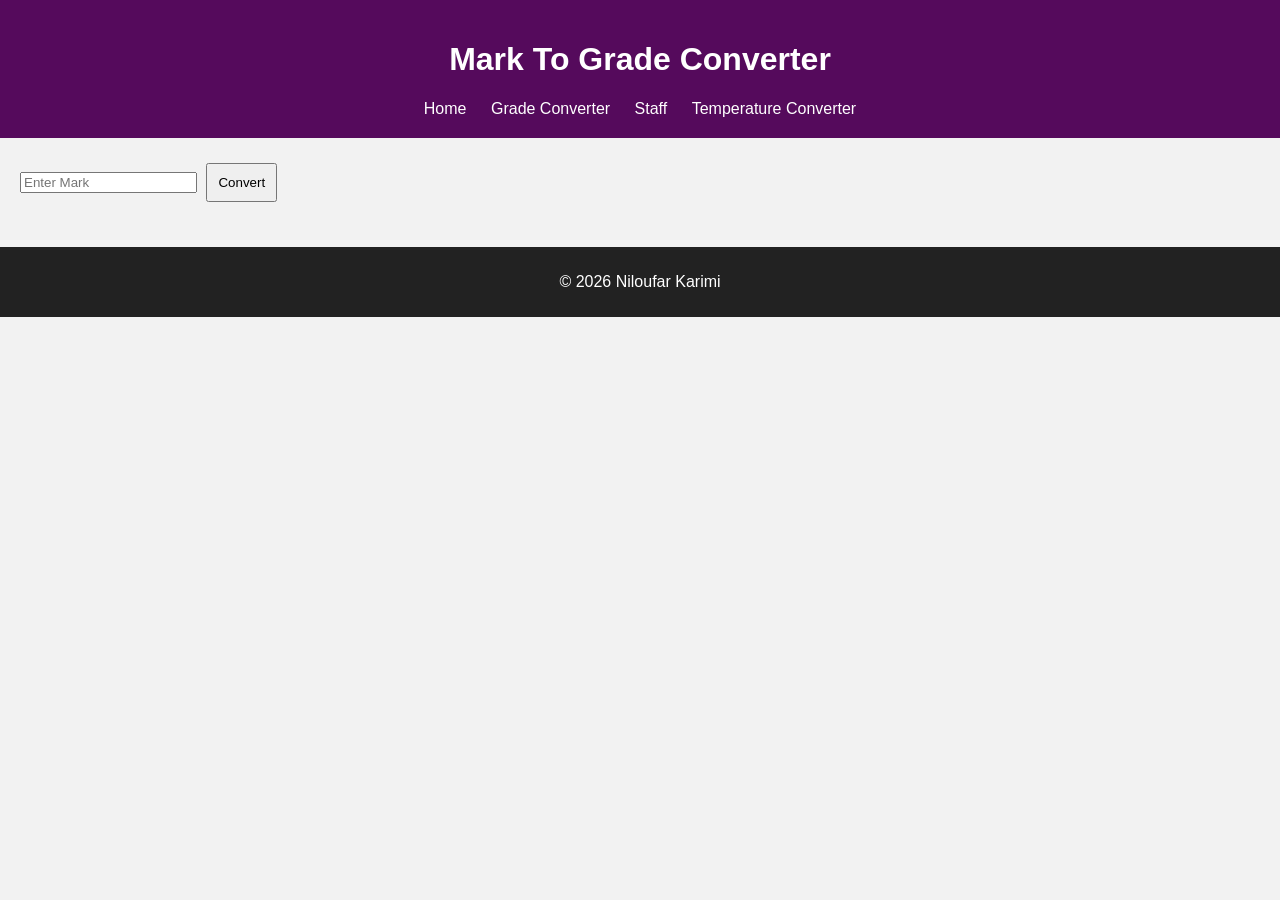
<file: grade.html>
<!DOCTYPE html>
<html lang="en">
<head>
    <meta charset="UTF-8">
    <meta name="viewport" content="width=device-width, initial-scale=1.0">
    <title>Grade Converter</title>
    <link rel="stylesheet" href="style.css">
</head>
<body>

<header>
    <h1>Mark To Grade Converter</h1>

    <nav>
        <a href="index.html">Home</a>
        <a href="grade.html">Grade Converter</a>
        <a href="staff.html">Staff</a>
        <a href="temperature.html">Temperature Converter</a>
    </nav>
</header>

<main>

    <input type="text" id="markInput" placeholder="Enter Mark">

    <button onclick="markToGrade()">
        Convert
    </button>

    <h2 id="result"></h2>

</main>

<footer>
    <p>© 2026 Niloufar Karimi</p>
</footer>

<script src="grade.js"></script>

</body>
</html>
</file>
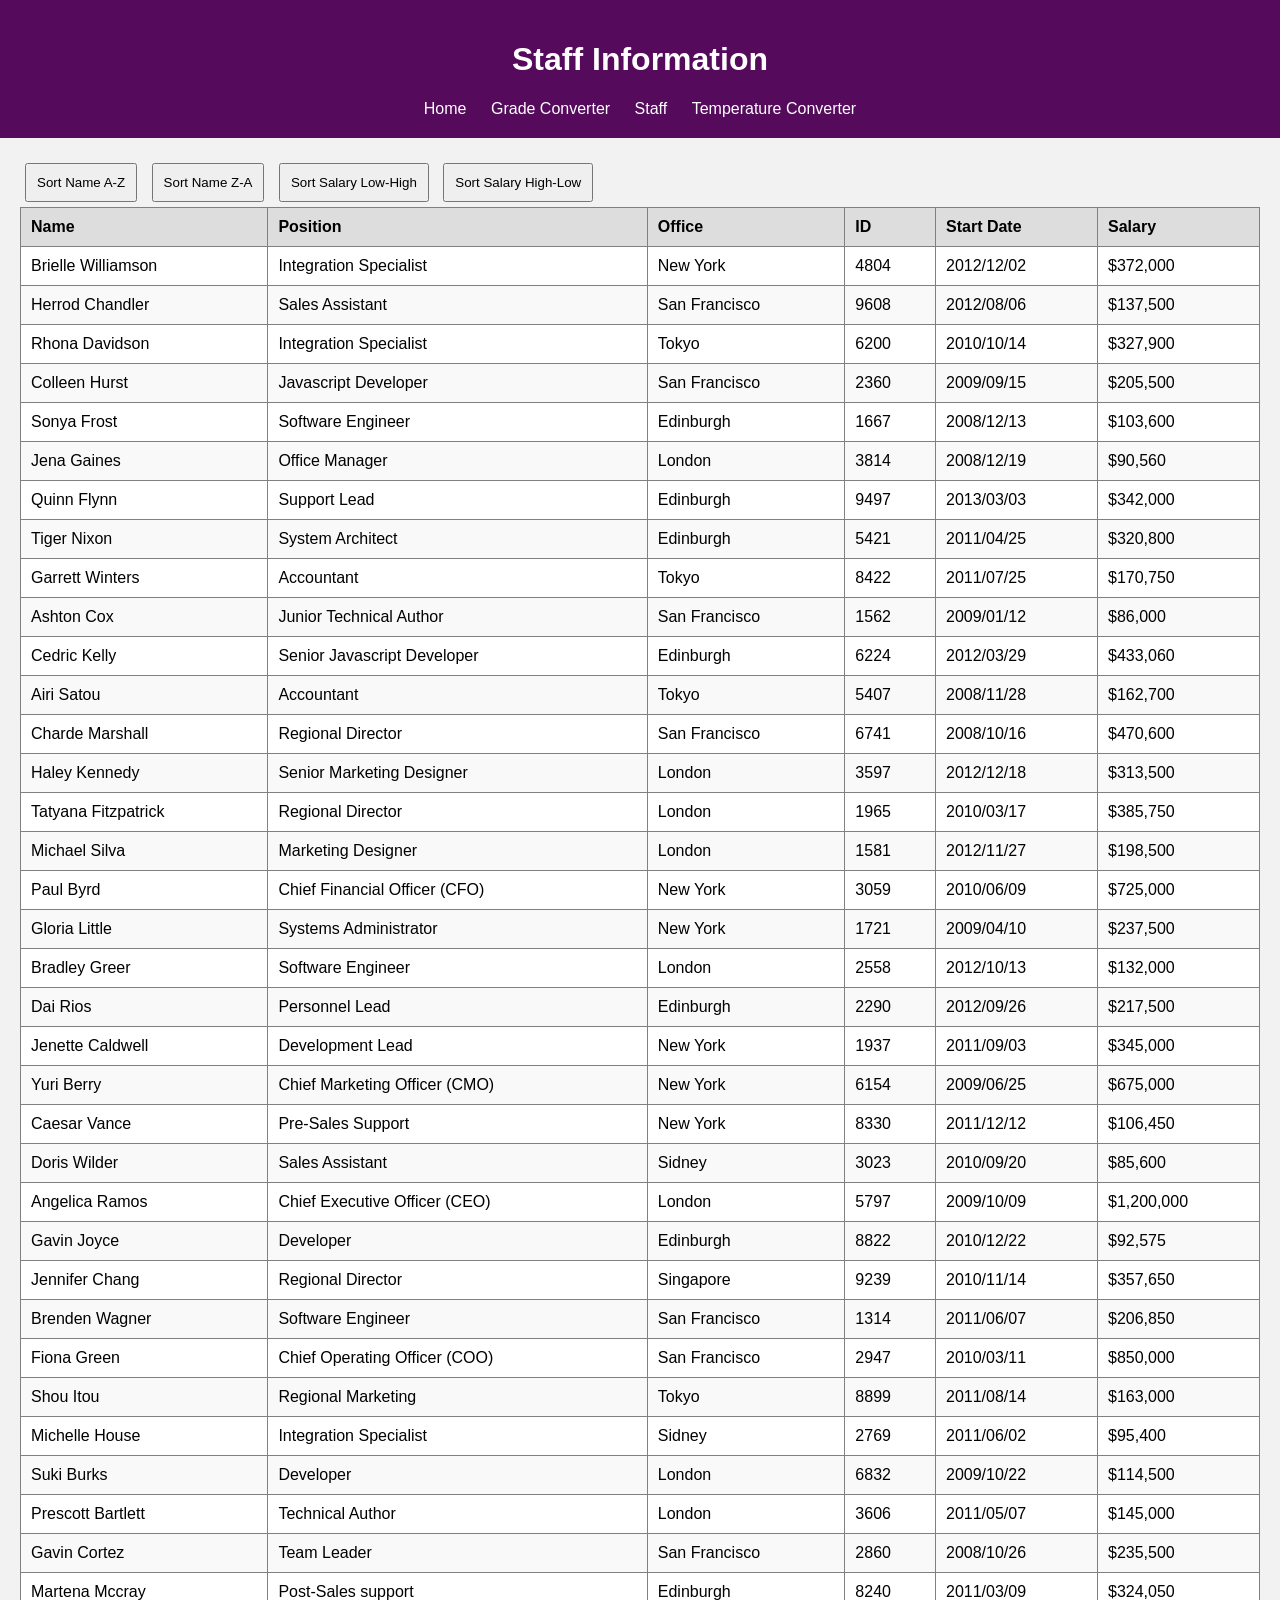
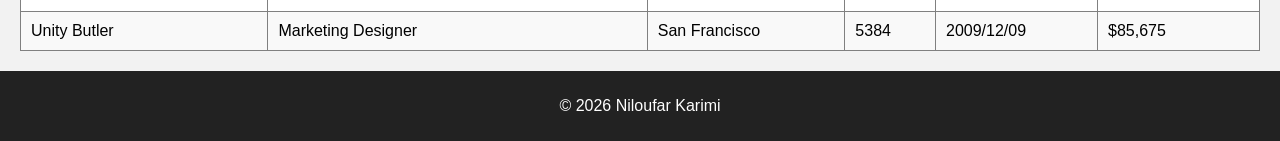
<file: staff.html>
<!DOCTYPE html>
<html lang="en">
<head>
    <meta charset="UTF-8">
    <meta name="viewport" content="width=device-width, initial-scale=1.0">
    <title>Staff Page</title>
    <link rel="stylesheet" href="style.css">
</head>
<body>

    <header>
        <h1>Staff Information</h1>

        <nav>
            <a href="index.html">Home</a>
            <a href="grade.html">Grade Converter</a>
            <a href="staff.html">Staff</a>
            <a href="temperature.html">Temperature Converter</a>
        </nav>
    </header>

    <main>

        <button onclick="sortNameAsc()">Sort Name A-Z</button>
        <button onclick="sortNameDesc()">Sort Name Z-A</button>

        <button onclick="sortSalaryAsc()">Sort Salary Low-High</button>
        <button onclick="sortSalaryDesc()">Sort Salary High-Low</button>

        <table>
            <thead>
                <tr>
                    <th>Name</th>
                    <th>Position</th>
                    <th>Office</th>
                    <th>ID</th>
                    <th>Start Date</th>
                    <th>Salary</th>
                </tr>
            </thead>

            <tbody id="staffTable"></tbody>
        </table>

    </main>

    <footer>
        <p>© 2026 Niloufar Karimi</p>
    </footer>

    <script src="staffData.js"></script>
    <script src="staff.js"></script>

</body>
</html>
</file>
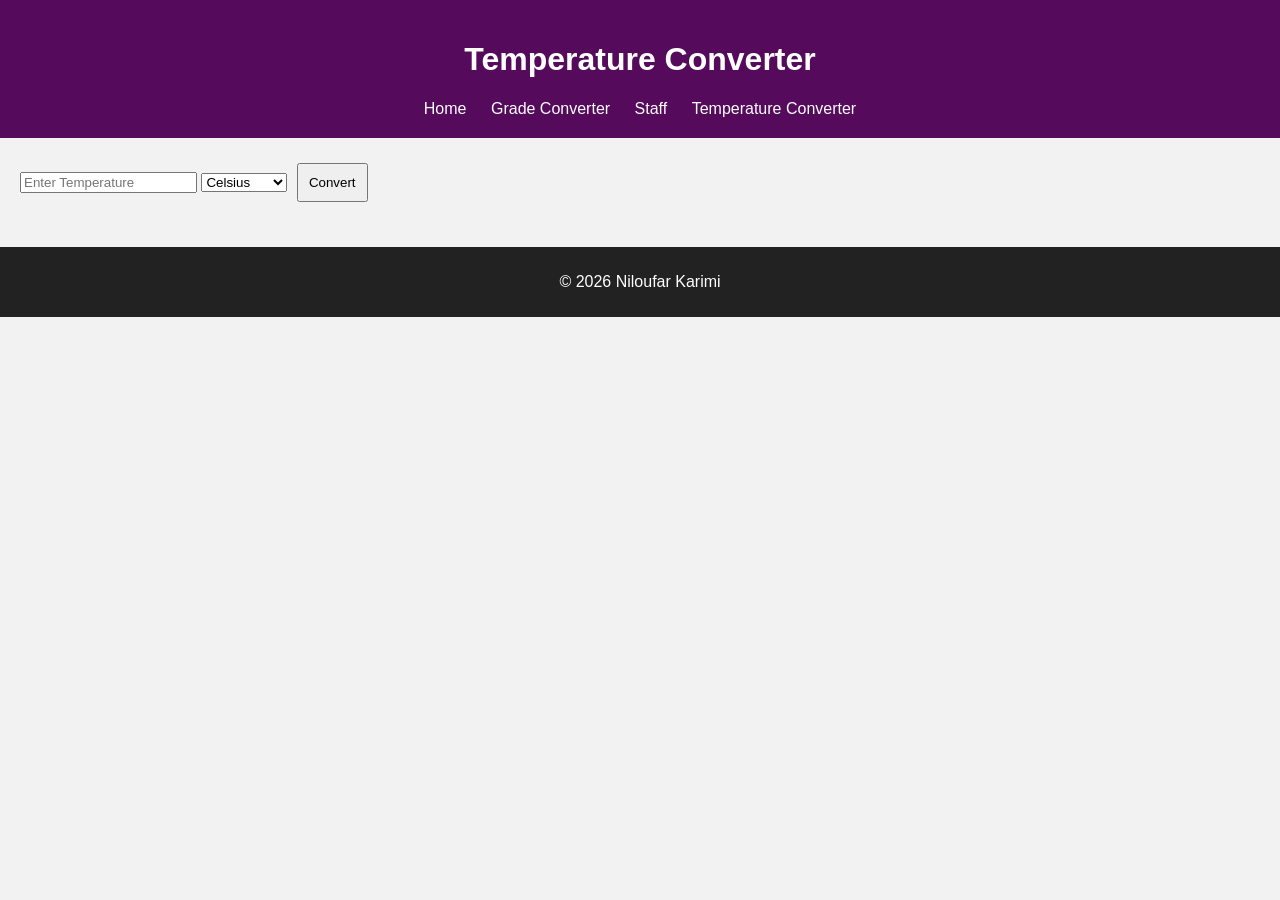
<file: temperature.html>
<!DOCTYPE html>
<html lang="en">
<head>
    <meta charset="UTF-8">
    <meta name="viewport" content="width=device-width, initial-scale=1.0">
    <title>Temperature Converter</title>
    <link rel="stylesheet" href="style.css">
</head>
<body>

<header>
    <h1>Temperature Converter</h1>

    <nav>
        <a href="index.html">Home</a>
        <a href="grade.html">Grade Converter</a>
        <a href="staff.html">Staff</a>
        <a href="temperature.html">Temperature Converter</a>
    </nav>
</header>

<main>

    <input type="number" id="tempInput"
           placeholder="Enter Temperature">

    <select id="tempType">
        <option value="c">Celsius</option>
        <option value="f">Fahrenheit</option>
        <option value="k">Kelvin</option>
    </select>

    <button onclick="convertTemp()">
        Convert
    </button>

    <h2 id="tempResult"></h2>

</main>

<footer>
    <p>© 2026 Niloufar Karimi</p>
</footer>

<script src="temperature.js"></script>

</body>
</html>
</file>
<file: style.css>
body {
    font-family: Arial;
    background-color: #f2f2f2;
    margin: 0;
}

header {
    background-color: #550a5c;
    color: white;
    padding: 20px;
    text-align: center;
}

nav a {
    color: white;
    margin: 10px;
    text-decoration: none;
}

main {
    padding: 20px;
}

button {
    margin: 5px;
    padding: 10px;
}

table {
    width: 100%;
    border-collapse: collapse;
    background-color: white;
}

th, td {
    border: 1px solid gray;
    padding: 10px;
    text-align: left;
}

th {
    background-color: #ddd;
}

tr:nth-child(even) {
    background-color: #f9f9f9;
}

footer {
    background-color: #222;
    color: white;
    text-align: center;
    padding: 10px;
}
</file>
